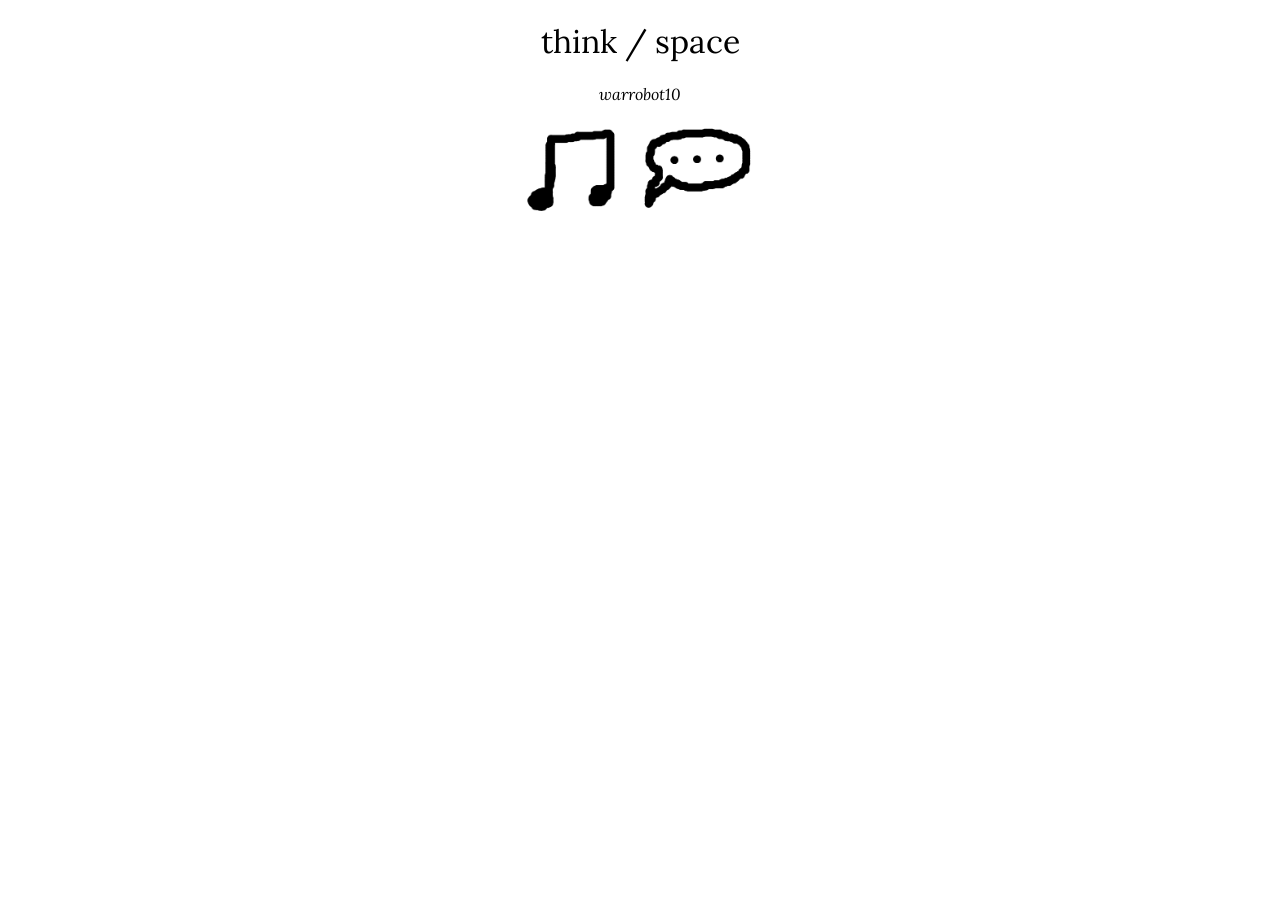
<file: src/index.html>
<!DOCTYPE html>
<html lang="en">
<head>

  <title>warrobot10's thinkspace</title>
  <meta name="viewport" content="width=device-width, initial-scale=1.0"> <!-- Responsive design -->
  <link rel="preconnect" href="https://fonts.googleapis.com">
  <link rel="preconnect" href="https://fonts.gstatic.com" crossorigin>
  <link href="https://fonts.googleapis.com/css2?family=Lora:ital,wght@0,400..700;1,400..700&display=swap" rel="stylesheet">
  <!-- Load LORA -->
  <link rel="stylesheet" href="../src/style.css">
  
</head>
<body>

  <h1 class="lora-heading-one">think / space</h1>
  <p class="lora-underheading-p">warrobot10</p>
  <div class="home-container">
      <img src="../src/assets/home-asset.png" class="home-asset" alt="musical note and speech bubble">
  </div>

</body>
</html>
</file>
<file: src/style.css>
body {
      cursor: url("../src/assets/custom-cursor.png"), auto;
}

.lora-heading-one {
  font-family: "Lora", serif;
  font-optical-sizing: auto;
  font-weight: 400;
  font-style: normal;
  display: flex;
  justify-content: center;
  align-items: center;
}

.lora-underheading-p {
  font-family: "Lora", serif;
  font-optical-sizing: auto;
  font-weight: 400;
  font-style: italic;
  display: flex;
  justify-content: center;
  align-items: center;
}

.home-container {
    display: flex;
    justify-content: center; /* horizontal */
    align-items: center;     /* vertical (if container has height) */
}

.home-asset {
    height: 100px;
    width: auto;
}
</file>
